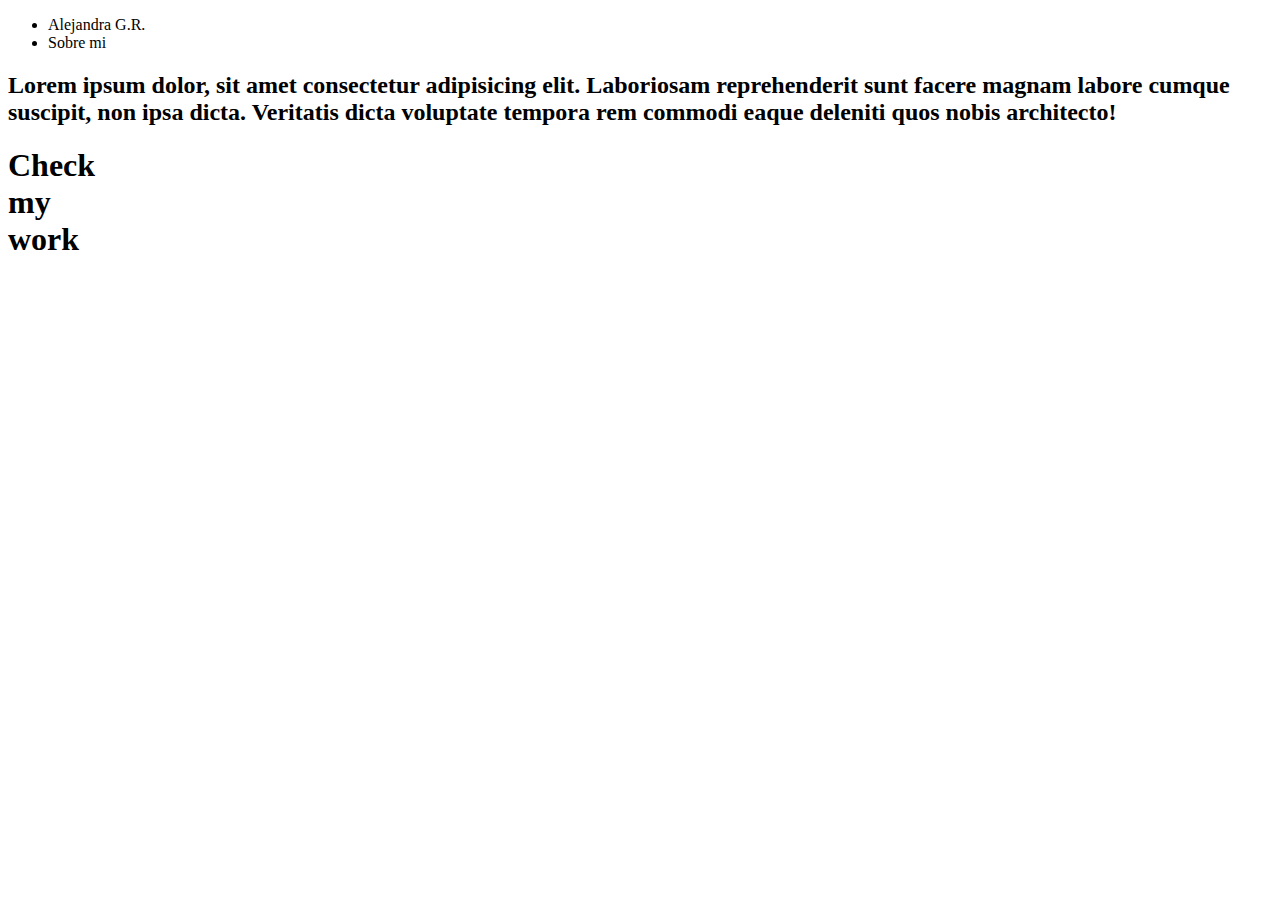
<file: index.html>
<!DOCTYPE html>
<html lang="en">
<head>
    <meta charset="UTF-8">
    <meta http-equiv="X-UA-Compatible" content="IE=edge">
    <meta name="viewport" content="width=device-width, initial-scale=1.0">
    <title>MyOnlinePortfolio</title>
</head>
<body>
    <header id="header_main">
        <nav>
            <ul class="menu_main">
                <li class="menu_navbar">Alejandra G.R.</li>
                <li class="menu_navbar"><a id="markSobremi" title="sobre mi">Sobre mi</a></li>
            </ul>
        </nav>
    </header>
    <section id="home">
        <div class="container">
            <h2>Lorem ipsum dolor, sit amet consectetur adipisicing elit. Laboriosam reprehenderit 
                sunt facere magnam labore cumque suscipit, non ipsa dicta. Veritatis dicta voluptate 
                tempora rem commodi eaque deleniti quos nobis architecto!</h2>
        </div>
    </section>
    <section id="portfolio">
        <div class="container">
            <h1>Check <br>my<br>work</h1>
        </div>
        <!--necesito crear una galeria de imagenes con efecto paralax-->
    </section>
</body>
</html>
</file>
